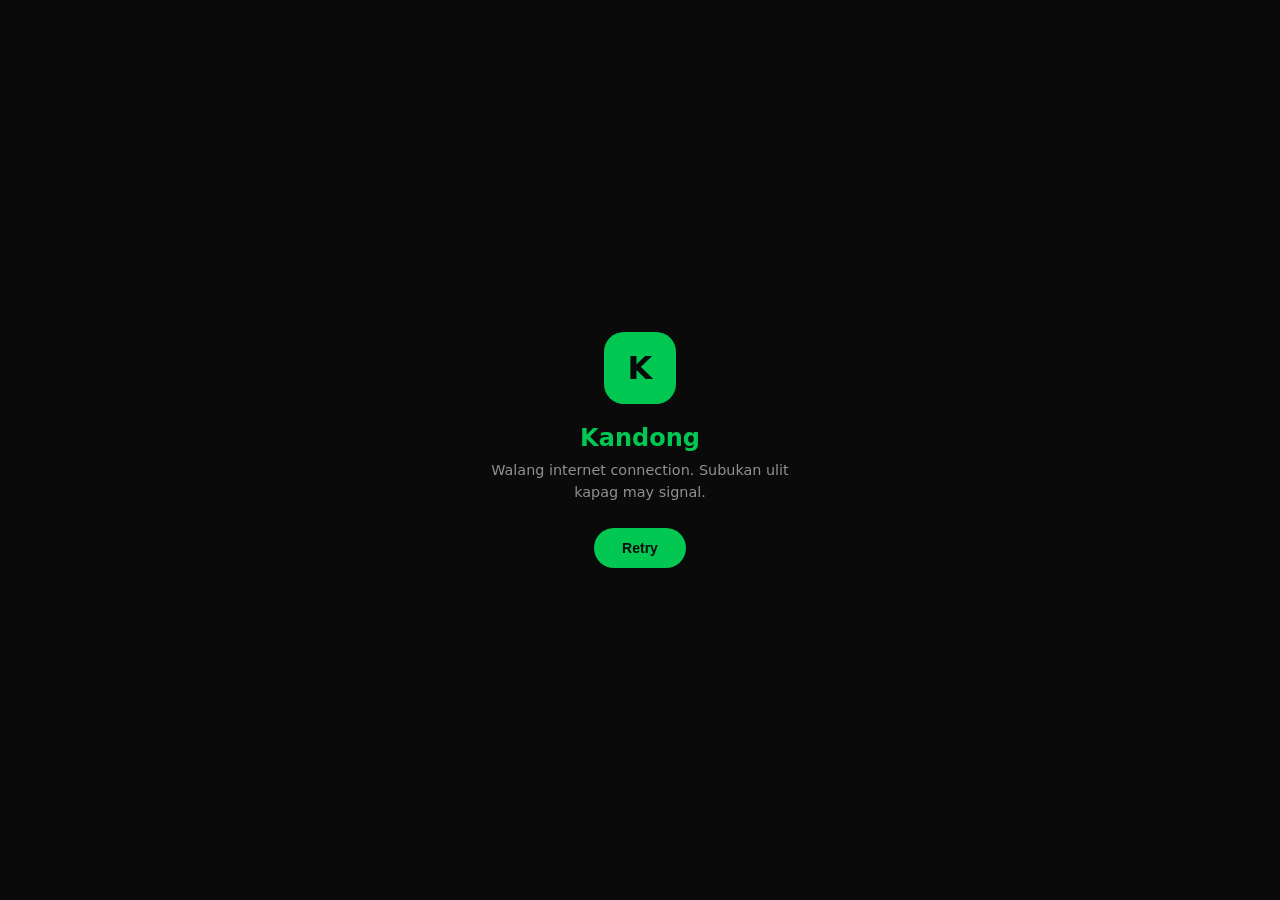
<file: offline.html>
<!DOCTYPE html>
<html lang="tl">
<head>
  <meta charset="UTF-8">
  <meta name="viewport" content="width=device-width, initial-scale=1, viewport-fit=cover">
  <meta name="theme-color" content="#00C853">
  <title>Kandong – Offline</title>
  <style>
    * { box-sizing: border-box; margin: 0; padding: 0; }
    body {
      min-height: 100vh;
      display: flex;
      align-items: center;
      justify-content: center;
      background: #0A0A0A;
      color: #fff;
      font-family: system-ui, -apple-system, sans-serif;
      text-align: center;
      padding: 2rem;
    }
    .box {
      max-width: 320px;
    }
    .icon {
      width: 72px;
      height: 72px;
      margin: 0 auto 1.25rem;
      border-radius: 20px;
      background: #00C853;
      display: flex;
      align-items: center;
      justify-content: center;
      font-size: 32px;
      font-weight: 900;
      color: #0A0A0A;
    }
    h1 { color: #00C853; font-size: 1.5rem; margin-bottom: 0.5rem; }
    p { color: rgba(255,255,255,0.55); font-size: 0.9rem; line-height: 1.5; margin-bottom: 1.5rem; }
    button {
      background: #00C853;
      color: #0A0A0A;
      border: none;
      font-weight: 800;
      font-size: 14px;
      padding: 12px 28px;
      border-radius: 9999px;
      cursor: pointer;
    }
    button:active { transform: scale(0.97); }
  </style>
</head>
<body>
  <div class="box">
    <div class="icon">K</div>
    <h1>Kandong</h1>
    <p>Walang internet connection. Subukan ulit kapag may signal.</p>
    <button onclick="location.reload()">Retry</button>
  </div>
</body>
</html>
</file>
